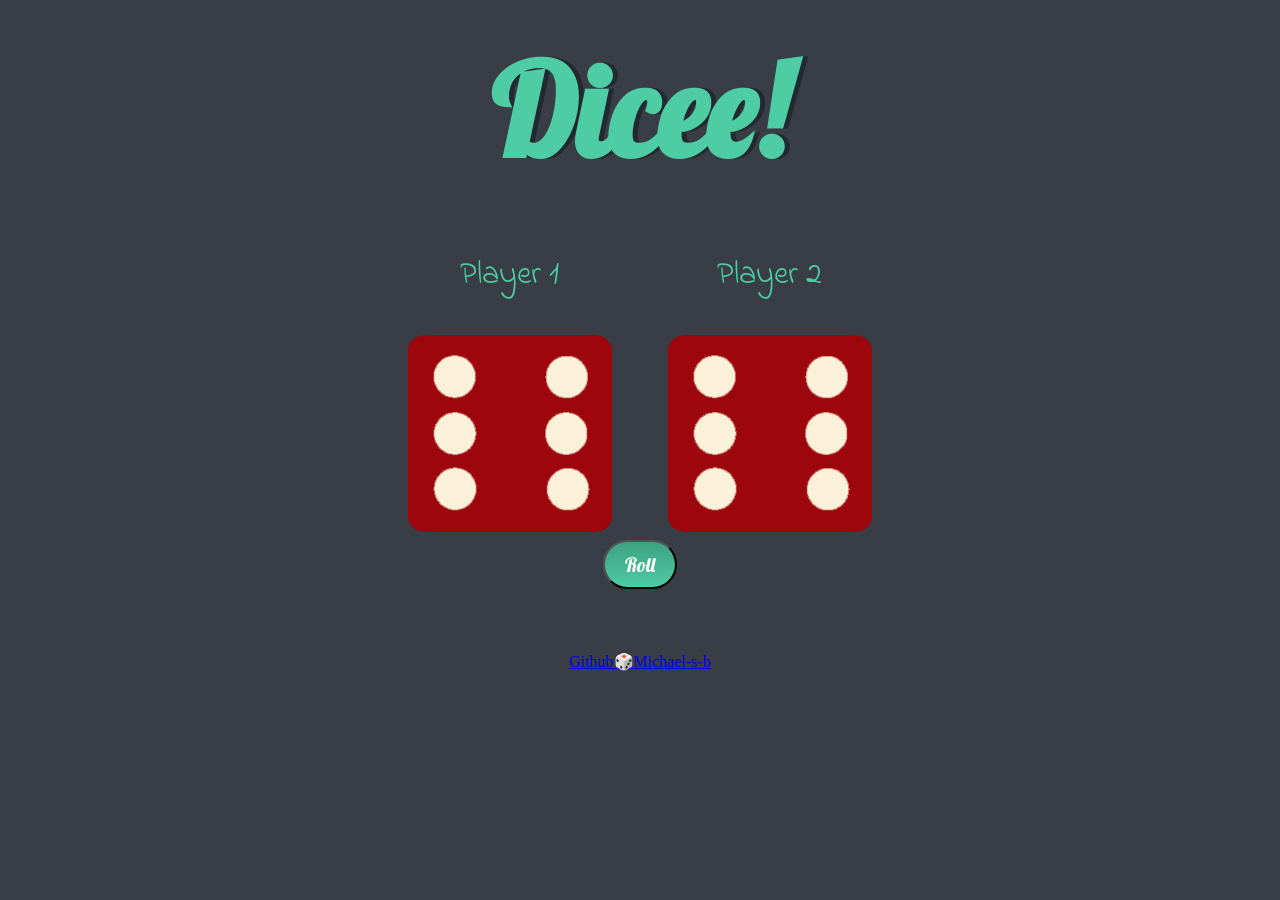
<file: index.html>
<!DOCTYPE html>
<html lang="en" dir="ltr">
	<head>
		<meta charset="utf-8" />
		<title>Dicee</title>
		<link rel="stylesheet" href="styles.css" />
		<link
			href="https://fonts.googleapis.com/css?family=Indie+Flower|Lobster"
			rel="stylesheet" />
	</head>
	<body>
		<div class="container">
			<h1>Dicee!</h1>

			<div class="dice">
				<p>Player 1</p>
				<img class="img1" src="images/dice6.png" />
			</div>

			<div class="dice">
				<p>Player 2</p>
				<img class="img2" src="images/dice6.png" />
			</div>
		</div>
		<div class="container">
			<button class="btn">Roll</button>
		</div>
		<script src="index.js"></script>
	</body>

	<footer>
		<a href="https://github.com/Michael-s-b">Github🎲Michael-s-b</a>
	</footer>
</html>
</file>
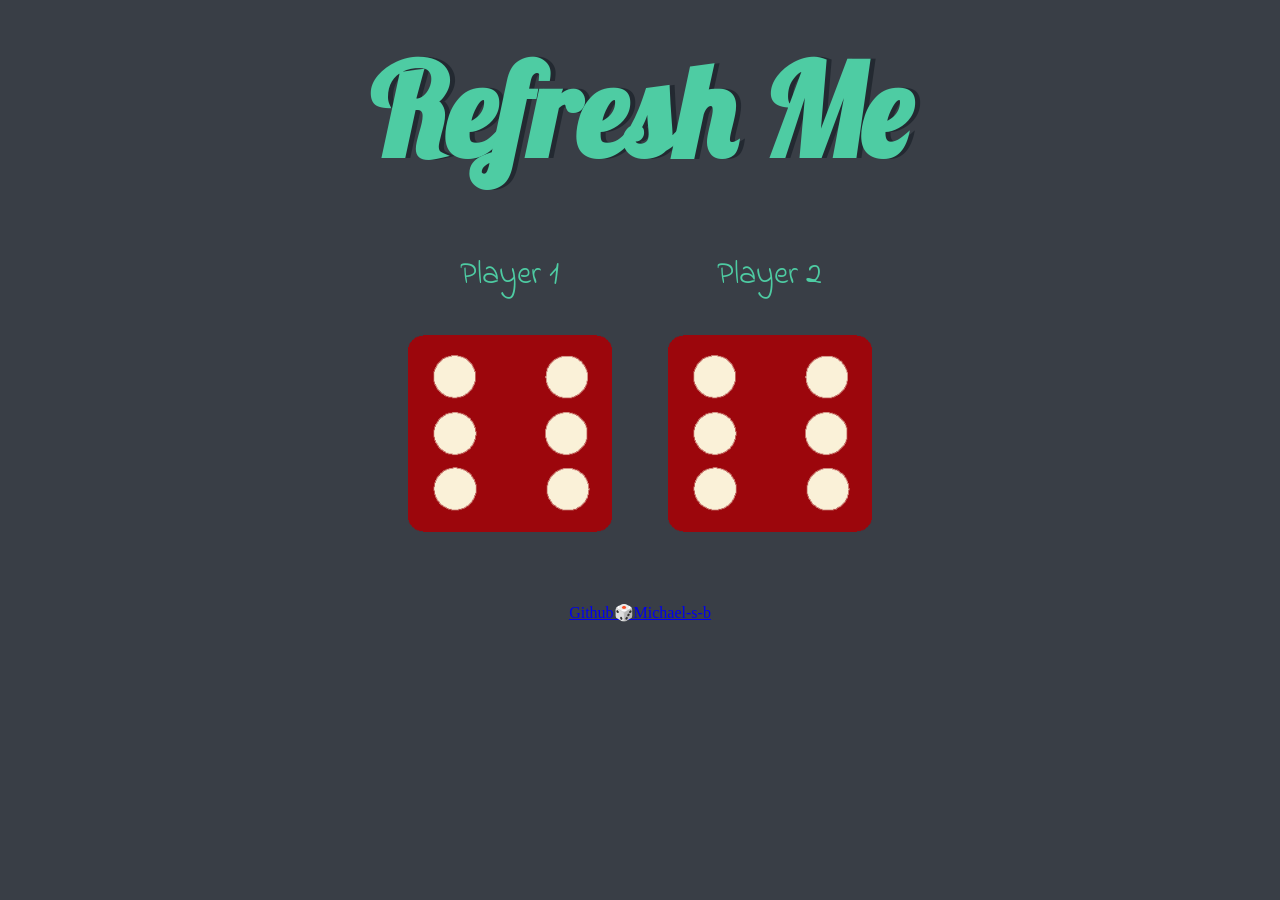
<file: dicee.html>
<!DOCTYPE html>
<html lang="en" dir="ltr">
	<head>
		<meta charset="utf-8" />
		<title>Dicee</title>
		<link rel="stylesheet" href="styles.css" />
		<link
			href="https://fonts.googleapis.com/css?family=Indie+Flower|Lobster"
			rel="stylesheet" />
	</head>
	<body>
		<div class="container">
			<h1>Refresh Me</h1>

			<div class="dice">
				<p>Player 1</p>
				<img class="img1" src="images/dice6.png" />
			</div>

			<div class="dice">
				<p>Player 2</p>
				<img class="img2" src="images/dice6.png" />
			</div>
		</div>

		<script src="index.js"></script>
	</body>

	<footer>
		<a href="https://github.com/Michael-s-b">Github🎲Michael-s-b</a>
	</footer>
</html>
</file>
<file: styles.css>
.container {
	width: 70%;
	margin: auto;
	text-align: center;
}

.dice {
	text-align: center;
	display: inline-block;
}

body {
	background-color: #393e46;
}

h1 {
	margin: 30px;
	font-family: "Lobster", cursive;
	text-shadow: 5px 0 #232931;
	font-size: 8rem;
	color: #4ecca3;
}

p {
	font-size: 2rem;
	color: #4ecca3;
	font-family: "Indie Flower", cursive;
}

img {
	width: 80%;
}

footer {
	margin-top: 5%;
	color: #eeeeee;
	text-align: center;
}

.btn {
	background: #3da180;
	background-image: -webkit-linear-gradient(top, #3da180, #4ecca3);
	background-image: -moz-linear-gradient(top, #3da180, #4ecca3);
	background-image: -ms-linear-gradient(top, #3da180, #4ecca3);
	background-image: -o-linear-gradient(top, #3da180, #4ecca3);
	background-image: linear-gradient(to bottom, #3da180, #4ecca3);
	-webkit-border-radius: 28;
	-moz-border-radius: 28;
	border-radius: 28px;
	font-family: "Lobster", cursive;
	color: white;
	font-size: 20px;
	padding: 10px 20px 10px 20px;
	text-decoration: none;
}

.btn:hover {
	background: #338c6e;
	background-image: -webkit-linear-gradient(top, #338c6e, #18c98b);
	background-image: -moz-linear-gradient(top, #338c6e, #18c98b);
	background-image: -ms-linear-gradient(top, #338c6e, #18c98b);
	background-image: -o-linear-gradient(top, #338c6e, #18c98b);
	background-image: linear-gradient(to bottom, #338c6e, #18c98b);
	text-decoration: none;
}
</file>
